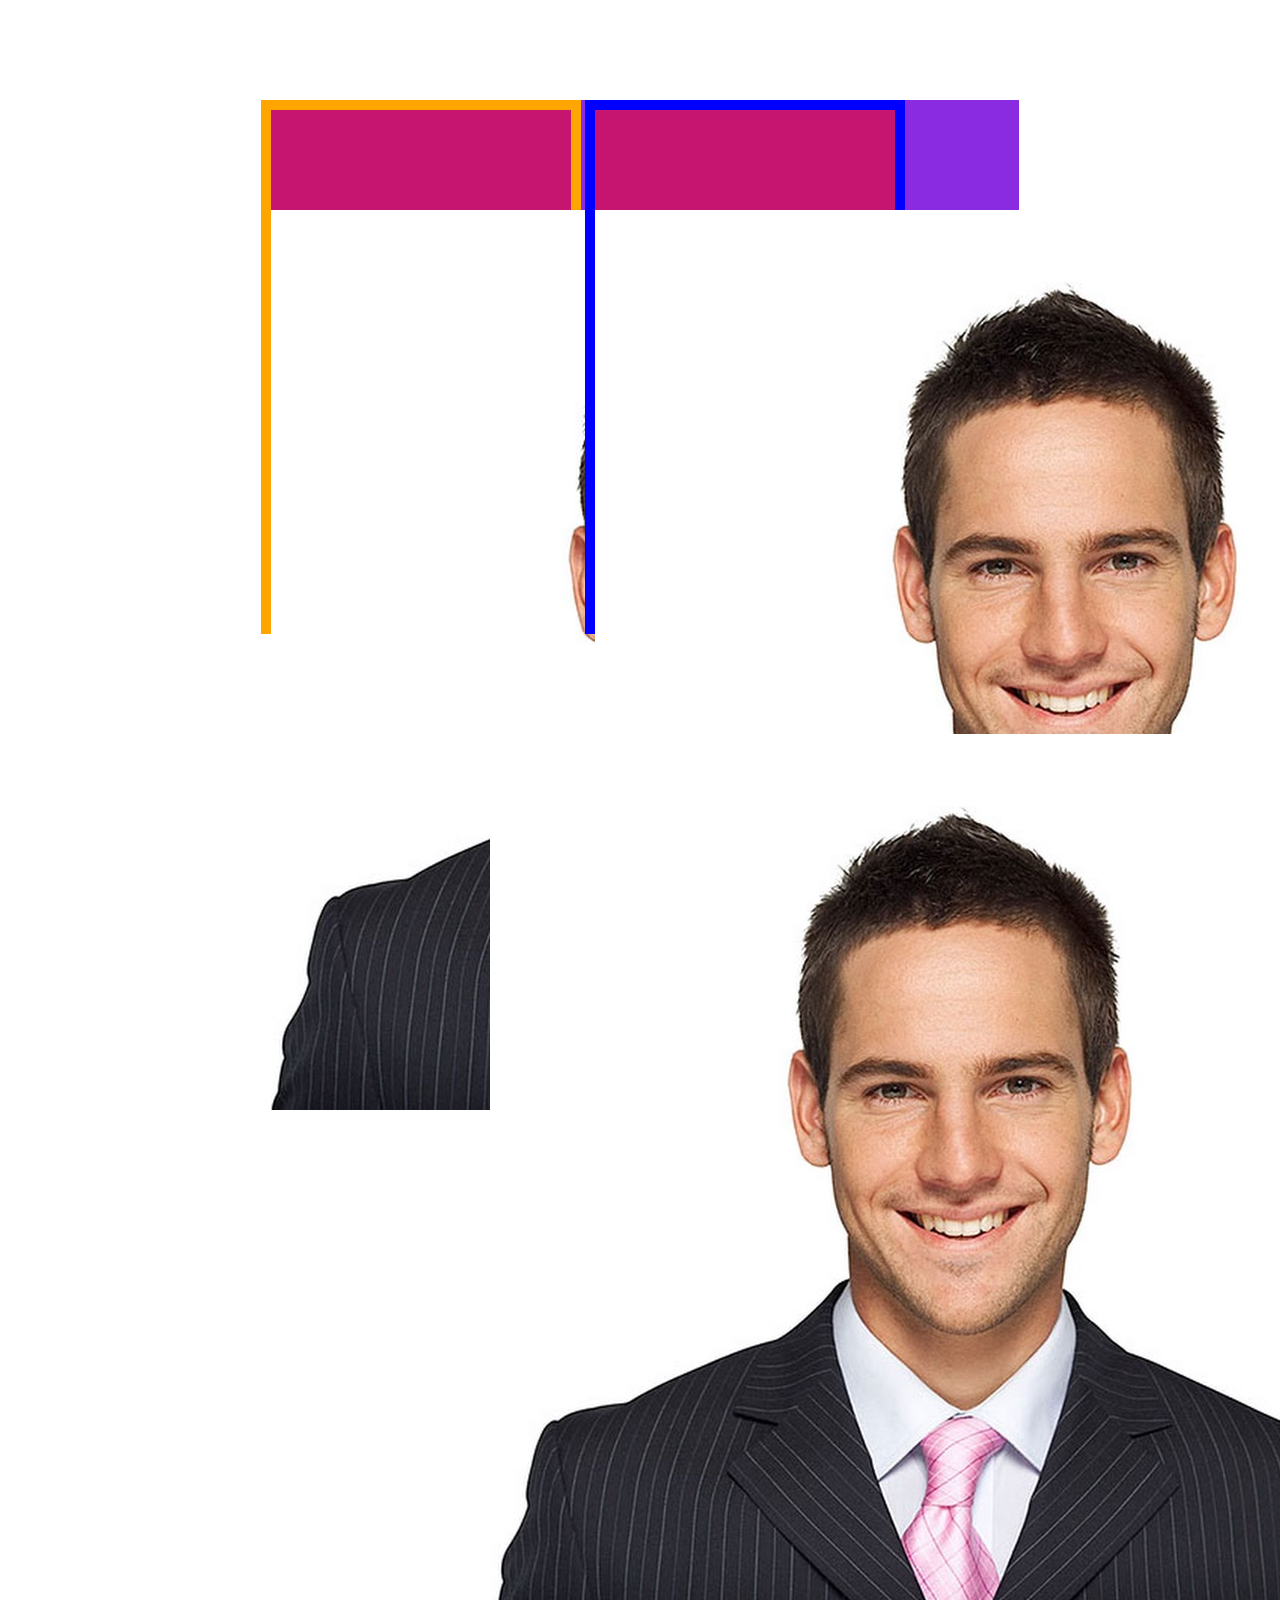
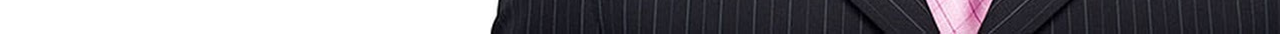
<file: Part 1/index.html>
<!DOCTYPE html>
<html lang="en">

<head>
    <meta charset="UTF-8">
    <meta http-equiv="X-UA-Compatible" content="IE=edge">
    <meta name="viewport" content="width=device-width, initial-scale=1.0">
    <title>Document</title>

    <link rel="stylesheet" href="style.css">
</head>

<body>
    <div class="box">
        <div class="item i-1">
            <div class="img-box">
                <img src="Images/person.png" alt="Person">
            </div>
            <h1>Elon Musk</h1>
            <p>O yaxshi oglandir</p>
        </div>
        <div class="item i-2">
            <div class="img-box">
                <img src="Images/person.png" alt="Person">
            </div>
            <h1>Elon Musk</h1>
            <p>O yaxshi oglandir</p>
        </div>
    </div>

    <div class="img-box">
        <img src="Images/person.png" alt="Person"></img>
    </div>
</body>

</html>
</file>
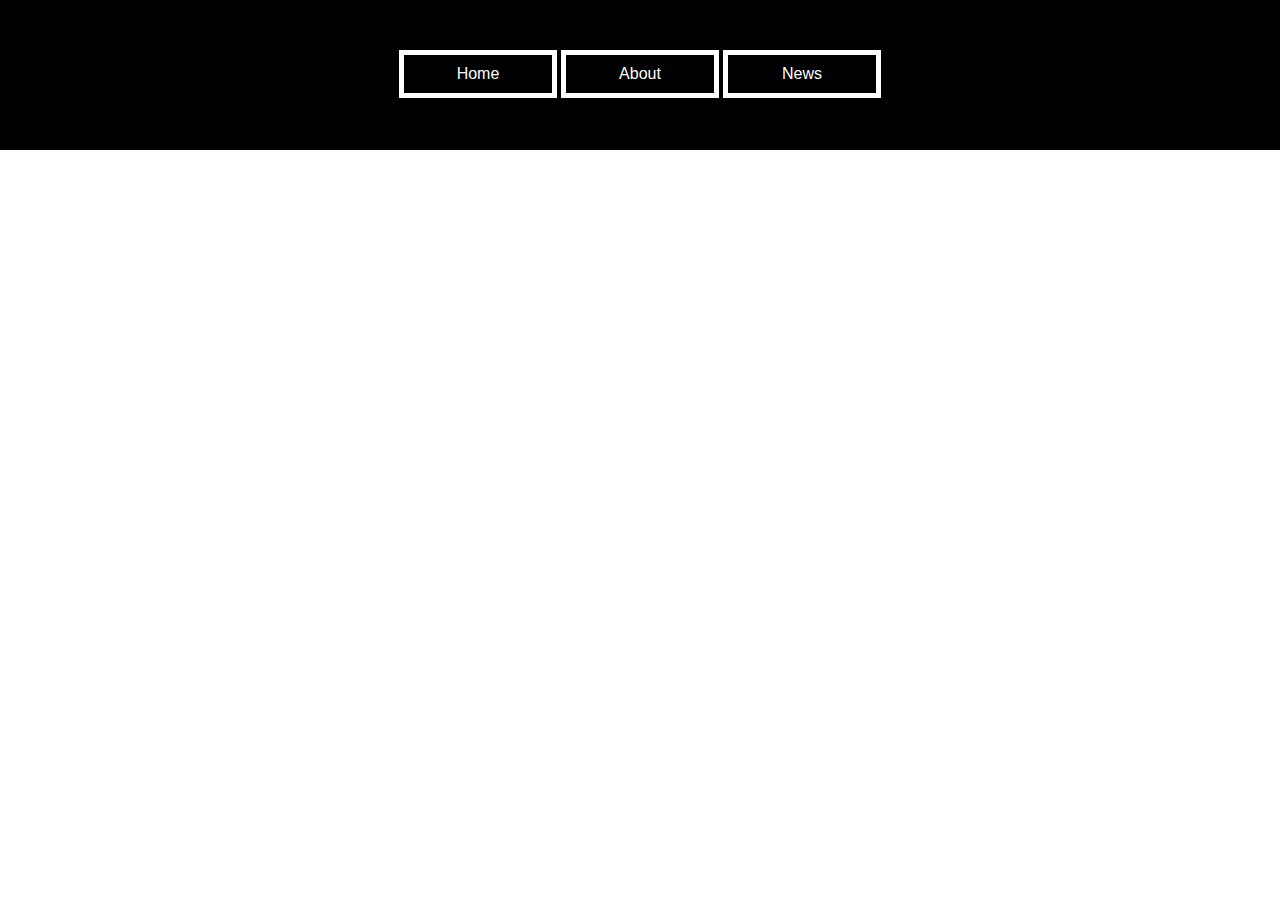
<file: Part 2/index.html>
<!DOCTYPE html>
<html lang="en">

<head>
    <meta charset="UTF-8">
    <meta http-equiv="X-UA-Compatible" content="IE=edge">
    <meta name="viewport" content="width=device-width, initial-scale=1.0">
    <title>Document</title>
    <link rel="stylesheet" href="style.css">
</head>

<body>
    <!-- <table>
        <tr>
            <th>Id</th>
            <th>Name</th>
            <th>Surname</th>
        </tr>
        <tr>
            <td>1</td>
            <td>John</td>
            <td>Johnli</td>
        </tr>
        <tr>
            <td>2</td>
            <td>Leyla</td>
            <td>Memmedli</td>
        </tr>
        <tr>
            <td>3</td>
            <td>Aysel</td>
            <td>Aliyeva</td>
        </tr>
    </table> -->
    <!-- 
    <ol>
        <li>Nurlan</li>
        <li>Alirza</li>
        <li>Huseyn</li>
    </ol> -->

    <ul>
        <li>
            <a href="#">Home</a>
        </li>       
        <li>
            <a href="#">About</a>
        </li>
        <li>
            <a href="#">News</a>
        </li>
    </ul>
</body>

</html>
</file>
<file: Part 1/style.css>
.box {
    width: 60%;
    margin: auto;
    margin-top: 100px;
    background-color: blueviolet;
}

.item {
    background-color: rgba(255, 0, 0, 0.5);
    margin: 5;
    display: inline-block;
}

.i-1 {
    border: 10px solid orange;
}

.i-2 {
    border: 10px solid blue;
}

body {
    background-image: url("https://mirpozitiva.ru/wp-content/uploads/2019/11/1478782925_kartina_vesna.jpg");
    background-repeat: no-repeat;
    background-size: cover;
    background-attachment: fixed;
}

.item > img{
    width: 300px;
    height: 300px;
    transition: 2s;
}

.img-box{
    width: 300px;
    height: 300px;
    margin: auto;
    margin-top: 100px;
    border-radius: 40%;
}

.img-box >img:hover{
    width: 400px;
    height: 400px;
    transition: 2s;
}

.item > h1, p{
    margin-left: 10px;
    color: white;
}
</file>
<file: Part 2/style.css>
table{
    border: 1px solid springgreen;
    margin: auto;
}

*{
    margin: 0;
    padding: 0;
}


td{
    border: 0.5px black;
}

tr,th {
    border: 1px solid springgreen;
}

tr :hover{
    background-color: red;
    cursor: pointer;
}

ol{
    margin: 100px;
    list-style: square;
}

ul{
    list-style: none;
    height: 150px;
    text-align: center;
    background-color: black;
}

ul > li{
    list-style: none;
    cursor: pointer;
    margin: auto;
    margin-top: 50px;
    width: 10%;
    padding: 10px;
    display: inline-block;
    border: 5px solid white;
    background-color: black;
    transition: background-color 1s;
}

ul > li:hover{
    background-color: springgreen;
    transition: background-color 1s;
}

ul > li a{
    text-decoration: none;
    color: white;
    font-family: 'Segoe UI', Tahoma, Geneva, Verdana, sans-serif;
    transition: background-color;
}
</file>
